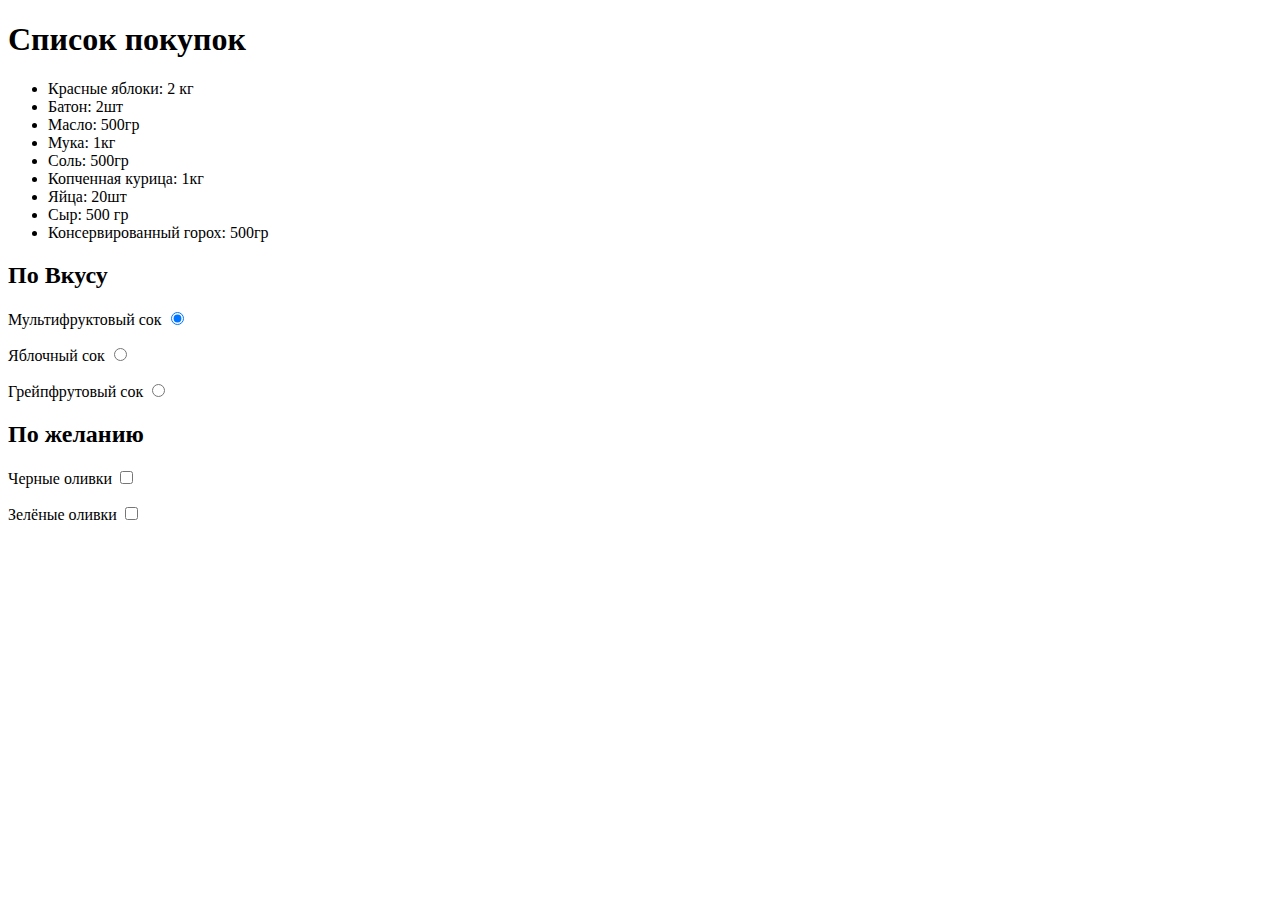
<file: shoplist/shoplist.html>
<!DOCTYPE html>
<html lang="ru">

<head>
	<title>Список покупок</title>
	<meta charset="utf-8">
</head>

<body>
	<h1 id="mail">Список покупок</h1>
	<nav>
		<ul>
			<li>Красные яблоки: 2 кг</li>
			<li>Батон: 2шт</li>
			<li>Масло: 500гр</li>
			<li>Мука: 1кг</li>
			<li>Соль: 500гр</li>
			<li>Копченная курица: 1кг</li>
			<li>Яйца: 20шт</li>
			<li>Сыр: 500 гр</li>
			<li>Консервированный горох: 500гр</li>
		</ul>
	</nav>
	<div>
		<h2 id="next">По Вкусу</h2>
		<p>
			<label for="juice">Мультифруктовый сок</label>
			<input tabindex="1" type="radio" name="juice" id="juice" checked>
		</p>
		<p>
			<label for="juice2">Яблочный сок</label>
			<input tabindex="2" type="radio" name="juice" id="juice2">
		</p>
		<p>
			<label for="juice3">Грейпфрутовый сок</label>
			<input tabindex="3" type="radio" name="juice" id="juice3">
		</p>
	</div>
	<div>
		<h2>По желанию</h2>
		<p>
			<label for="olives">Черные оливки</label>
			<input tabindex="4" type="checkbox" name="olives" id="olives">
		</p>
		<p>
			<label for="olives2">Зелёные оливки</label>
			<input tabindex="5" type="checkbox" name="olives" id="olives2">
		</p>
	</div>
</body>

</html>
</file>
